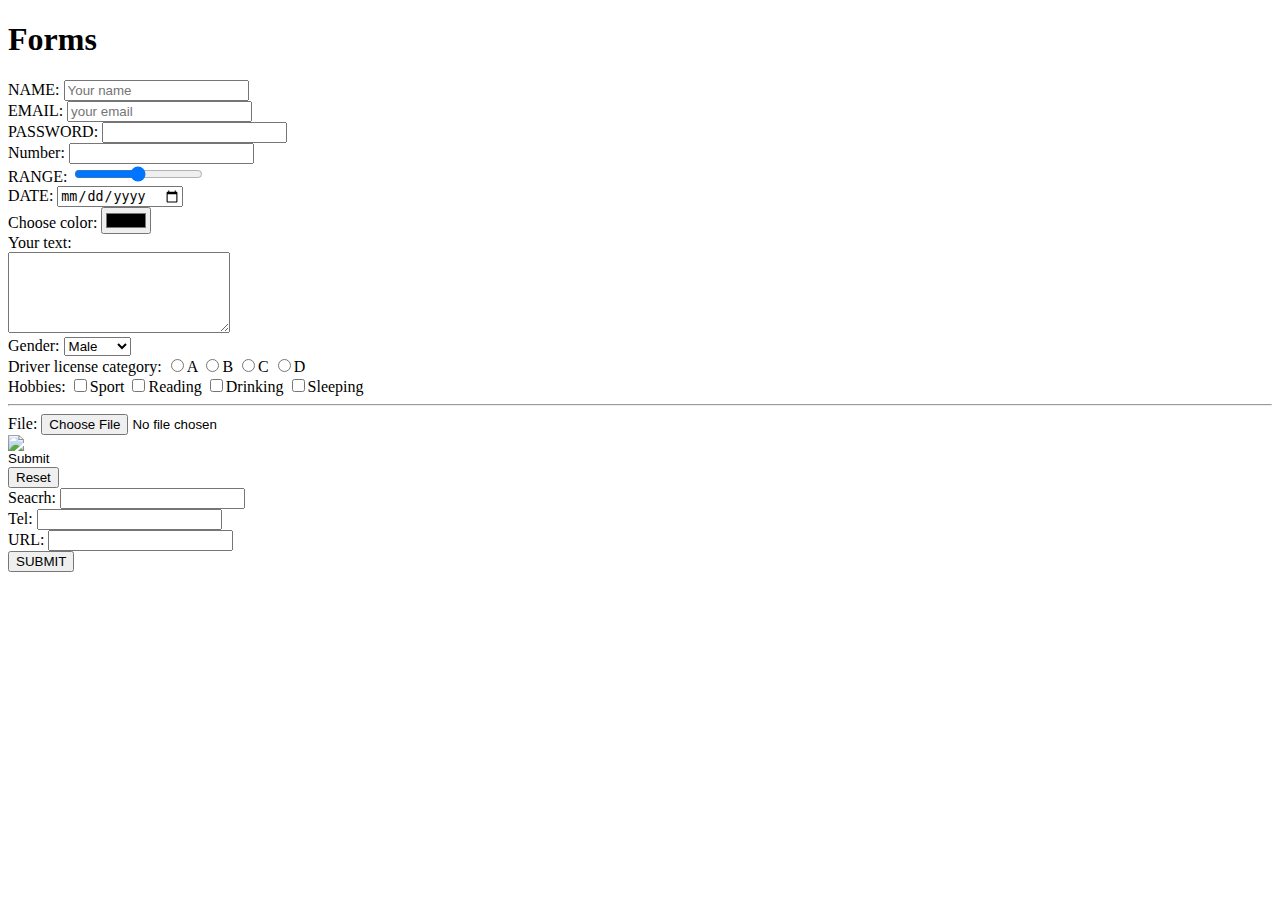
<file: index.html>
<!DOCTYPE html>
<html lang="en">
<head>
    <meta charset="UTF-8">
    <meta http-equiv="X-UA-Compatible" content="IE=edge">
    <meta name="viewport" content="width=device-width, initial-scale=1.0">
    <meta name="keywords" content="forms, forms, forms">
    <meta name="description" content="Super forms are shown here. click!">
    <title>Forms</title>
</head>
<body>
    <h1>Forms</h1>
    <form>
        <div>
            <label for="name">NAME:</label>
            <input type="text" id="name" placeholder="Your name" readonly>
        </div>
    <div>
        <label for="email">EMAIL:</label>
        <input type="email" id="email" placeholder="your email">
    </div>
    <div>
        <label for="password">PASSWORD:</label>
        <input type="password" id="password">
    </div>
    <div>
        <label for="number">Number:</label>
        <input type="number" id="number" min="3">
    </div>
    <div>
        <label for="range">RANGE:</label>
        <input type="range" id="range" min="0" max="20" step="5">
    </div>
    <div>
        <label for="date">DATE:</label>
        <input type="date" id="date">
    </div>
    <div>
        <label for="color">Choose color:</label>
        <input type="color" id="color">
    </div>
    <div>
        <label for="text">Your text:</label>
        <br>
        <textarea id="text" cols="25" rows="5" placeholder="message">
        </textarea>
    </div>
    <div>
        <label for="gender">Gender:</label>
        <select id="gender">
            <option value="male" selected>Male</option>
            <option value="female">Female</option>
            <option value="other">Other</option>
        </select>
        </div>
    <div>
            <label>Driver license category:</label>
            <input type="radio" name="category">A
            <input type="radio" name="category">B
            <input type="radio" name="category">C
            <input type="radio" name="category">D
    </div>
    <div>
        <label>Hobbies:</label>
        <input type="checkbox" name="hobby">Sport
        <input type="checkbox" name="hobby">Reading
        <input type="checkbox" name="hobby">Drinking
        <input type="checkbox" name="hobby">Sleeping
    </div>
       <hr>
    <div>
        <label for="file">File:</label>
        <input type="file" id="file">
    </div>
    <div>
        <input type="image" src="https://www.apkmirror.com/wp-content/uploads/2020/08/91/5f43973a820c0.png" width="50">
    </div>
    <div>
        <input type="reset">
    </div>
    <div>
        <label for="seacrh">Seacrh:</label>
        <input type="search" id="search">
    </div>
    <div>
        <label for="tel">Tel:</label>
        <input type="tel" id="tel" maxlength="13">
    </div>
    <div>
        <label for="url">URL:</label>
        <input type="url" id="url">
    </div>

    <button type="submit">SUBMIT</button>
</form>
</body>
</html>
</file>
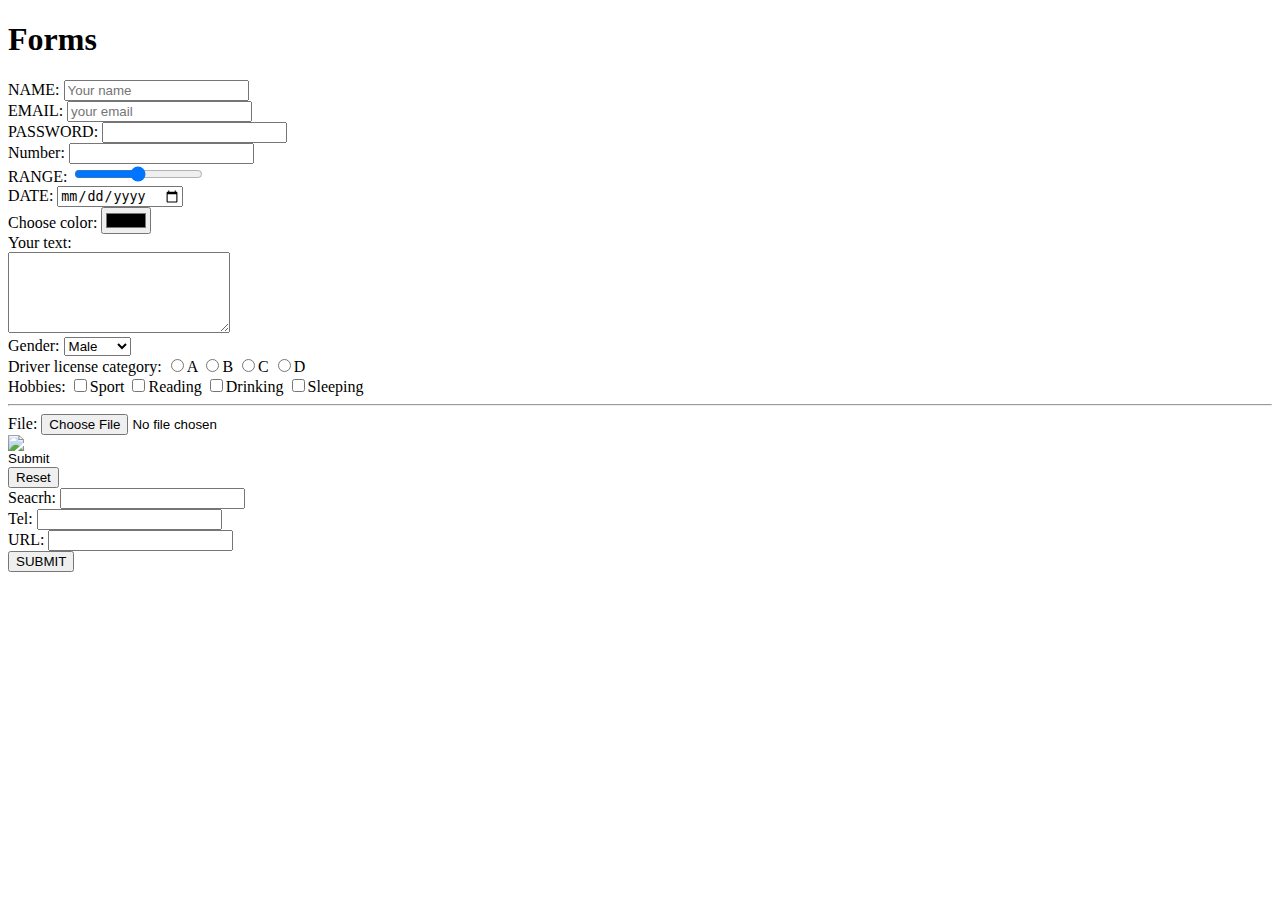
<file: forms.html>
<!DOCTYPE html>
<html lang="en">
<head>
    <meta charset="UTF-8">
    <meta http-equiv="X-UA-Compatible" content="IE=edge">
    <meta name="viewport" content="width=device-width, initial-scale=1.0">
    <meta name="keywords" content="forms, forms, forms">
    <meta name="description" content="Super forms are shown here. click!">
    <title>Forms</title>
</head>
<body>
    <h1>Forms</h1>
    <form>
        <div>
            <label for="name">NAME:</label>
            <input type="text" id="name" placeholder="Your name" readonly>
        </div>
    <div>
        <label for="email">EMAIL:</label>
        <input type="email" id="email" placeholder="your email">
    </div>
    <div>
        <label for="password">PASSWORD:</label>
        <input type="password" id="password">
    </div>
    <div>
        <label for="number">Number:</label>
        <input type="number" id="number" min="3">
    </div>
    <div>
        <label for="range">RANGE:</label>
        <input type="range" id="range" min="0" max="20" step="5">
    </div>
    <div>
        <label for="date">DATE:</label>
        <input type="date" id="date">
    </div>
    <div>
        <label for="color">Choose color:</label>
        <input type="color" id="color">
    </div>
    <div>
        <label for="text">Your text:</label>
        <br>
        <textarea id="text" cols="25" rows="5" placeholder="message">
        </textarea>
    </div>
    <div>
        <label for="gender">Gender:</label>
        <select id="gender">
            <option value="male" selected>Male</option>
            <option value="female">Female</option>
            <option value="other">Other</option>
        </select>
        </div>
    <div>
            <label>Driver license category:</label>
            <input type="radio" name="category">A
            <input type="radio" name="category">B
            <input type="radio" name="category">C
            <input type="radio" name="category">D
    </div>
    <div>
        <label>Hobbies:</label>
        <input type="checkbox" name="hobby">Sport
        <input type="checkbox" name="hobby">Reading
        <input type="checkbox" name="hobby">Drinking
        <input type="checkbox" name="hobby">Sleeping
    </div>
       <hr>
    <div>
        <label for="file">File:</label>
        <input type="file" id="file">
    </div>
    <div>
        <input type="image" src="https://www.apkmirror.com/wp-content/uploads/2020/08/91/5f43973a820c0.png" width="50">
    </div>
    <div>
        <input type="reset">
    </div>
    <div>
        <label for="seacrh">Seacrh:</label>
        <input type="search" id="search">
    </div>
    <div>
        <label for="tel">Tel:</label>
        <input type="tel" id="tel" maxlength="13">
    </div>
    <div>
        <label for="url">URL:</label>
        <input type="url" id="url">
    </div>

    <button type="submit">SUBMIT</button>
</form>
</body>
</html>
</file>
